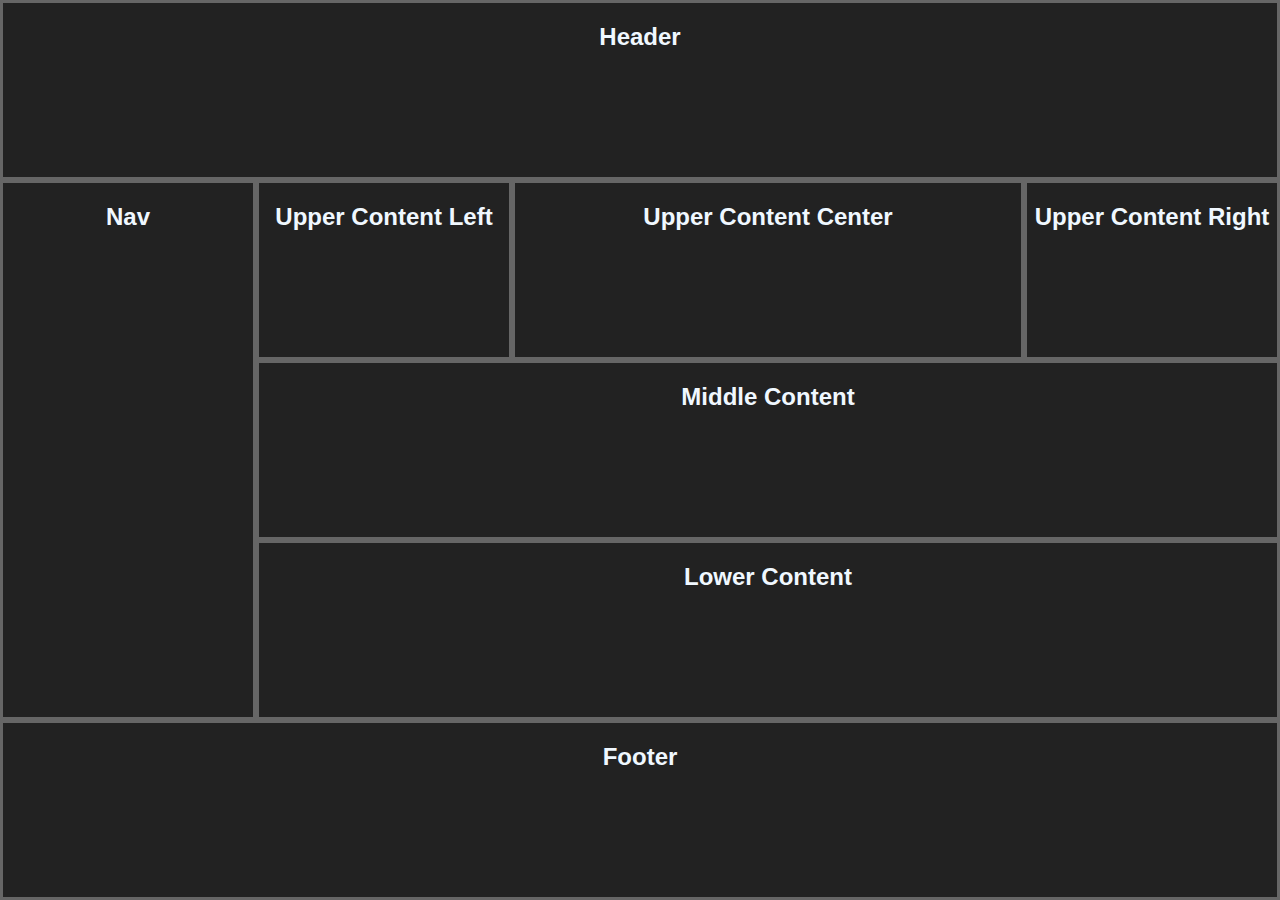
<file: grid_layout.html>
<!DOCTYPE html>
<html lang="es">

<head>
    <meta charset="UTF-8">
    <meta name="viewport" content="width=device-width, initial-scale=1.0">
    <title>Grid Layout Lines</title>
    <style>
        html {
            box-sizing: border-box;
            font-size: 16px;
            font-family: sans-serif;
            scroll-behavior: smooth;
        }

        *,
        *::after,
        *::before {
            box-sizing: inherit;
        }

        body {
            margin: 0;
            min-height: 100vh;
            display: grid;
            grid-template-columns: repeat(6, 1fr);
            grid-template-rows: repeat(5, auto);
        }

        body>* {
            border: medium solid #666;
            background-color: #222;
        }

        h2 {
            text-align: center;
            color: aliceblue;
        }

        .header {
            grid-column: span 6;
            grid-row: span 1;
        }

        .nav {
            grid-column: span 6;
            grid-row: span 1;
        }

        .uc-left {
            grid-column: span 2;
            grid-row: span 1;
        }

        .uc-center {
            grid-column: span 2;
            grid-row: span 1;
        }

        .uc-right {
            grid-column: span 2;
            grid-row: span 1;
        }

        .middle {
            grid-column: span 3;
            grid-row: span 1;
        }

        .lower {
            grid-column: span 3;
            grid-row: span 1;
        }

        .footer {
            grid-column: span 6;
            grid-row: span 1;
        }

        @media screen and (min-width:1024px) {
            body {
                grid-template-columns: repeat(5, 1fr);
                grid-template-rows: repeat(5, auto);
            }

            .header {
                grid-column: span 6;
                grid-row: span 1;
            }

            .nav {
                grid-column: span 1;
                grid-row: span 3;
            }

            .uc-left {
                grid-column: span 1;
                grid-row: span 1;
            }

            .uc-center {
                grid-column: span 2;
                grid-row: span 1;
            }

            .uc-right {
                grid-column: span 1;
                grid-row: span 1;
            }

            .middle {
                grid-column: span 4;
                grid-row: span 1;
            }

            .lower {
                grid-column: span 4;
                grid-row: span 1;
            }

            .footer {
                grid-column: span 5;
                grid-row: span 1;
            }
        }
    </style>
</head>

<body>
    <header class="header">
        <h2>Header</h2>
    </header>
    <nav class="nav">
        <h2>Nav</h2>
    </nav>
    <article class="uc-left">
        <h2>Upper Content Left</h2>
    </article>
    <article class="uc-center">
        <h2>Upper Content Center</h2>
    </article>
    <article class="uc-right">
        <h2>Upper Content Right</h2>
    </article>
    <article class="middle">
        <h2>Middle Content</h2>
    </article>
    <article class="lower">
        <h2>Lower Content</h2>
    </article>
    <footer class="footer">
        <h2>Footer</h2>
    </footer>
</body>

</html>
</file>
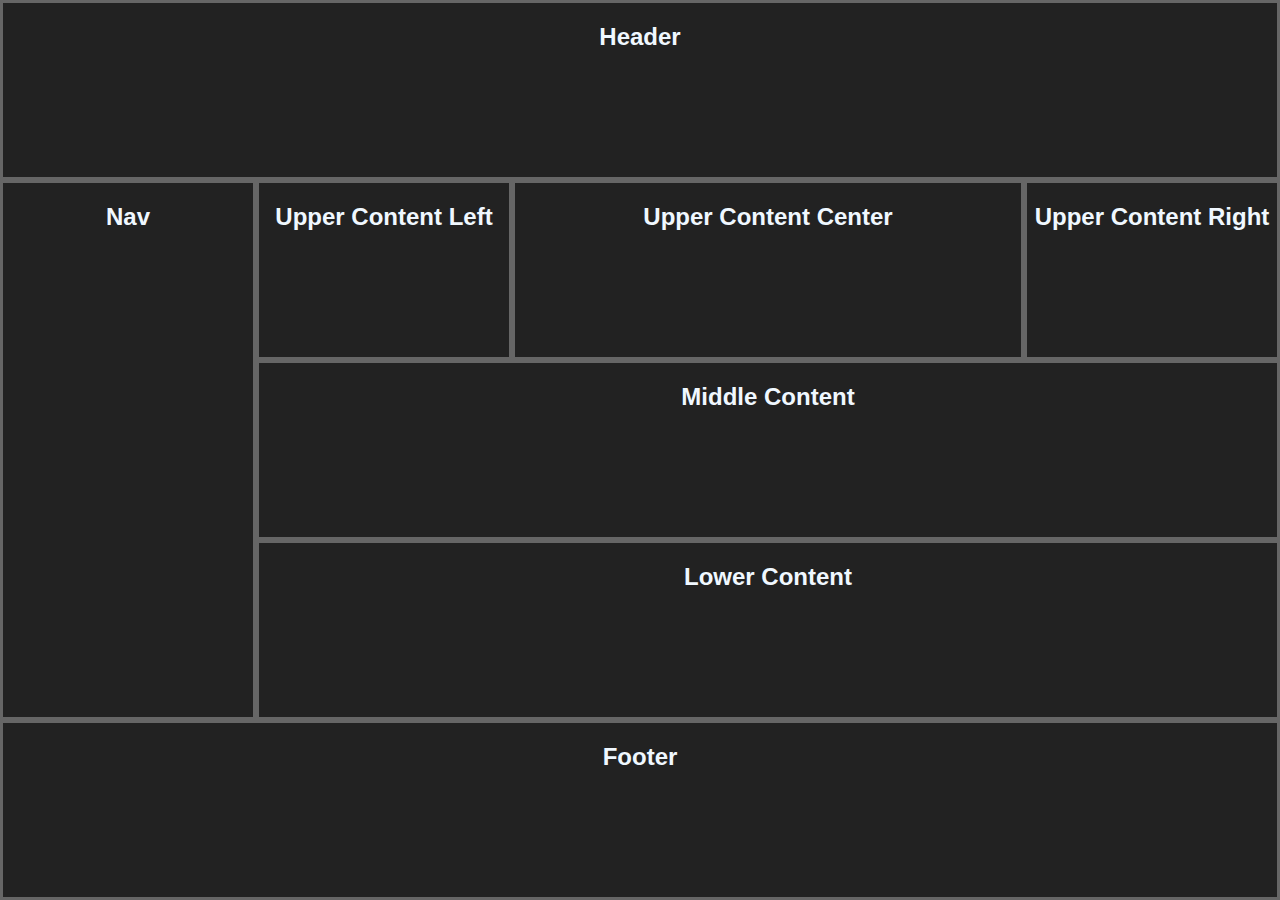
<file: grid_layout_areas.html>
<!DOCTYPE html>
<html lang="es">

<head>
    <meta charset="UTF-8">
    <meta name="viewport" content="width=device-width, initial-scale=1.0">
    <title>Grid Layout Lines</title>
    <style>
        html {
            box-sizing: border-box;
            font-size: 16px;
            font-family: sans-serif;
            scroll-behavior: smooth;
        }

        *,
        *::after,
        *::before {
            box-sizing: inherit;
        }

        body {
            margin: 0;
            min-height: 100vh;
            display: grid;
            grid-template-columns: repeat(6, 1fr);
            grid-template-rows: repeat(5, auto);
            grid-template-areas:
                "header   header   header    header     header    header"
                "nav      nav      nav       nav        nav       nav"
                "uc-left  uc-left  uc-center uc-center  uc-right  uc-right"
                "middle   middle   middle    middle     middle    middle"
                "lower    lower    lower     lower      lower     lower"
                "footer   footer   footer    footer     footer    footer"
            ;
        }

        body>* {
            border: medium solid #666;
            background-color: #222;
        }

        h2 {
            text-align: center;
            color: aliceblue;
        }

        .header {
            grid-area: header;
        }

        .nav {
            grid-area: nav;
        }

        .uc-left {
            grid-area: uc-left;
        }

        .uc-center {
            grid-area: uc-center;
        }

        .uc-right {
            grid-area: uc-right;
        }

        .middle {
            grid-area: middle;
        }

        .lower {
            grid-area: lower;
        }

        .footer {
            grid-area: footer;
        }

        @media screen and (min-width:1024px) {
            body {
                grid-template-columns: repeat(5, 1fr);
                grid-template-rows: repeat(5, auto);
                grid-template-areas:
                    "header   header    header     header      header"
                    "nav      uc-left   uc-center  uc-center   uc-right"
                    "nav      middle    middle     middle      middle"
                    "nav      lower     lower      lower       lower"
                    "footer   footer    footer     footer      footer"
                ;
            }

        }
    </style>
</head>

<body>
    <header class="header">
        <h2>Header</h2>
    </header>
    <nav class="nav">
        <h2>Nav</h2>
    </nav>
    <article class="uc-left">
        <h2>Upper Content Left</h2>
    </article>
    <article class="uc-center">
        <h2>Upper Content Center</h2>
    </article>
    <article class="uc-right">
        <h2>Upper Content Right</h2>
    </article>
    <article class="middle">
        <h2>Middle Content</h2>
    </article>
    <article class="lower">
        <h2>Lower Content</h2>
    </article>
    <footer class="footer">
        <h2>Footer</h2>
    </footer>
</body>

</html>
</file>
